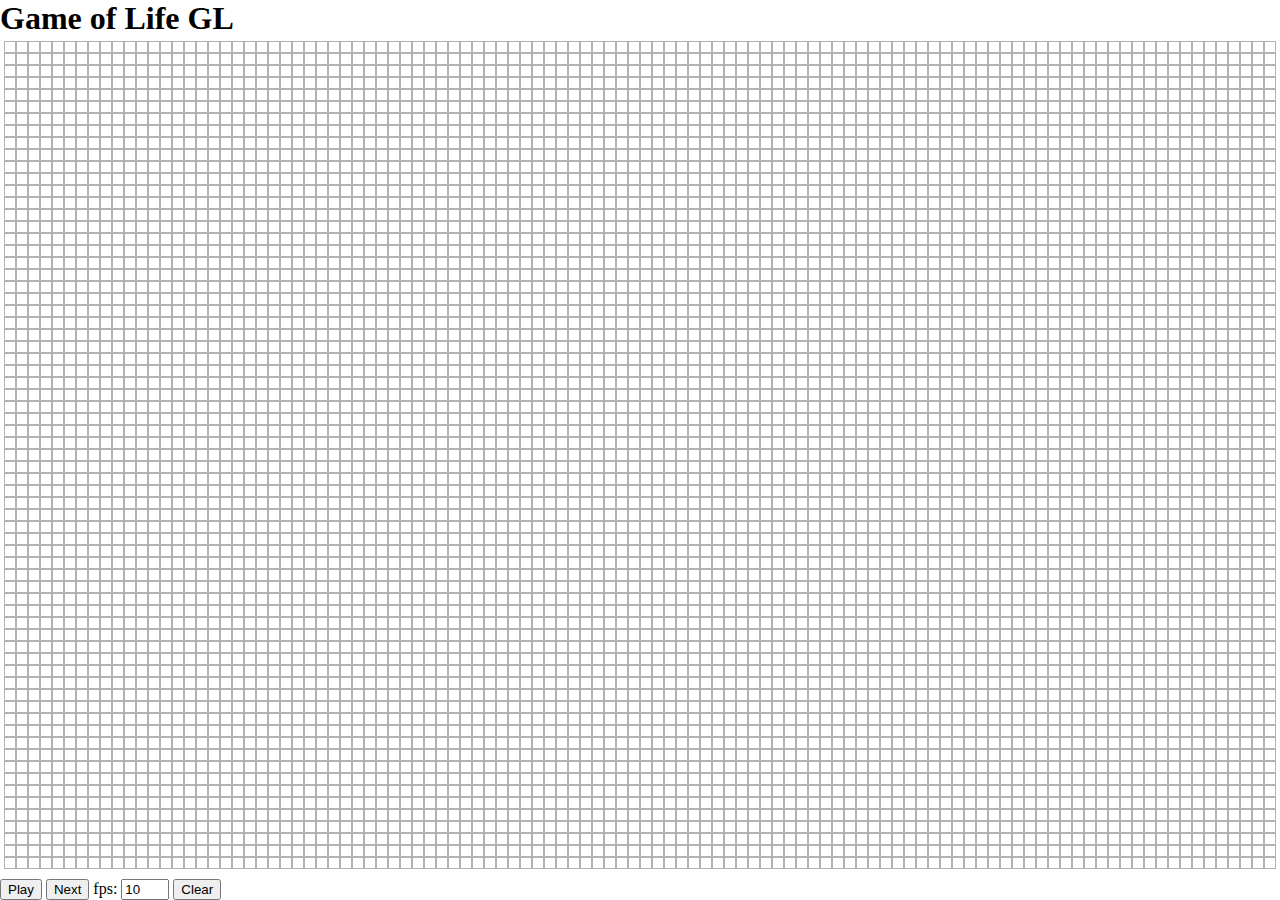
<file: index.html>
<!DOCTYPE html>
<html lang="en">
  <head>
    <meta charset="utf-8" />
    <meta http-equiv="Refresh" content="0; url=gameOfLifeGL.html">

    <title>Redirect to Game of Life GL</title>
  </head>
  <body>
    <p>Please follow the link to <a href="gameOfLifeGL.html">Game of Life
      GL</a></p>
  </body>
</html>
</file>
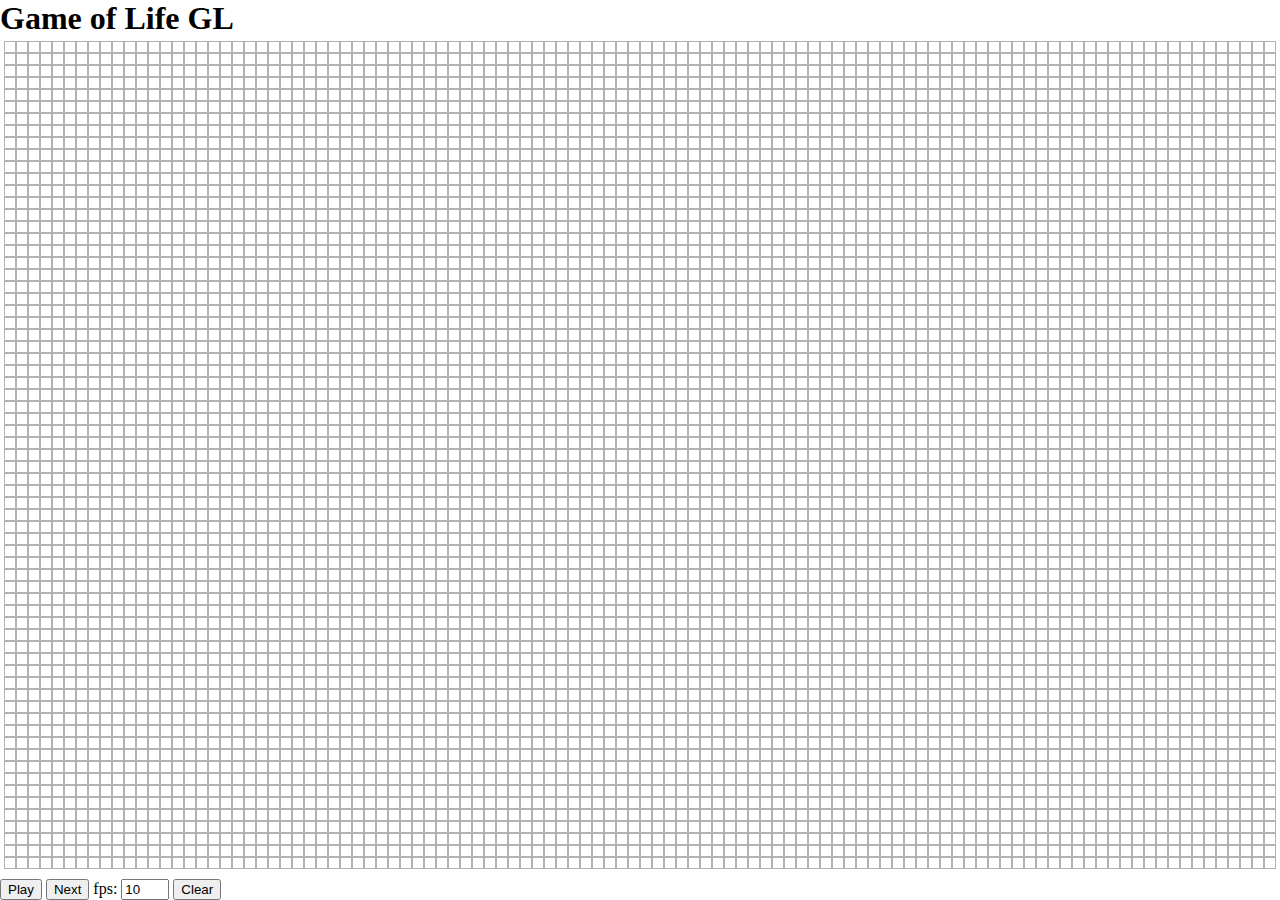
<file: gameOfLifeGL.html>
<!DOCTYPE html>
<html lang="en">
  <head>
    <meta charset="utf-8" />
  
    <title>Game of Life GL</title>
  
    <script src="glboilerplate.js"></script>
    <script src="gameOfLifeGL.js"></script>

    <link rel="stylesheet" type="text/css" href="gameOfLifeGL.css">
  </head>
  <body>
    <header><h1>Game of Life GL</h1></header>
    <main>
      <canvas id="gl-canvas" width="500" height="500"></canvas>
    </main>
    <footer>
      <button id="playButton">Play</button>
      <button id="nextButton">Next</button>
      <label for="fps">fps:</label>
      <input type="number" id="fps" name="fps" min="1" max="100" step="1" value="10">
      <button id="clearButton">Clear</button>
    </footer>
  </body>
</html>
</file>
<file: gameOfLifeGL.css>
html {
  height: 100%;
}

body {
  display: flex;
  flex-direction: column;
  height: 100%;
  margin: 0;
}

header,
footer {
  flex-shrink: 0;
}

main {
  flex-grow: 1;
}

h1 {
  margin: 0;
}

#gl-canvas {
  cursor:crosshair;
}

#fps {
  width: 3em;
}
</file>
